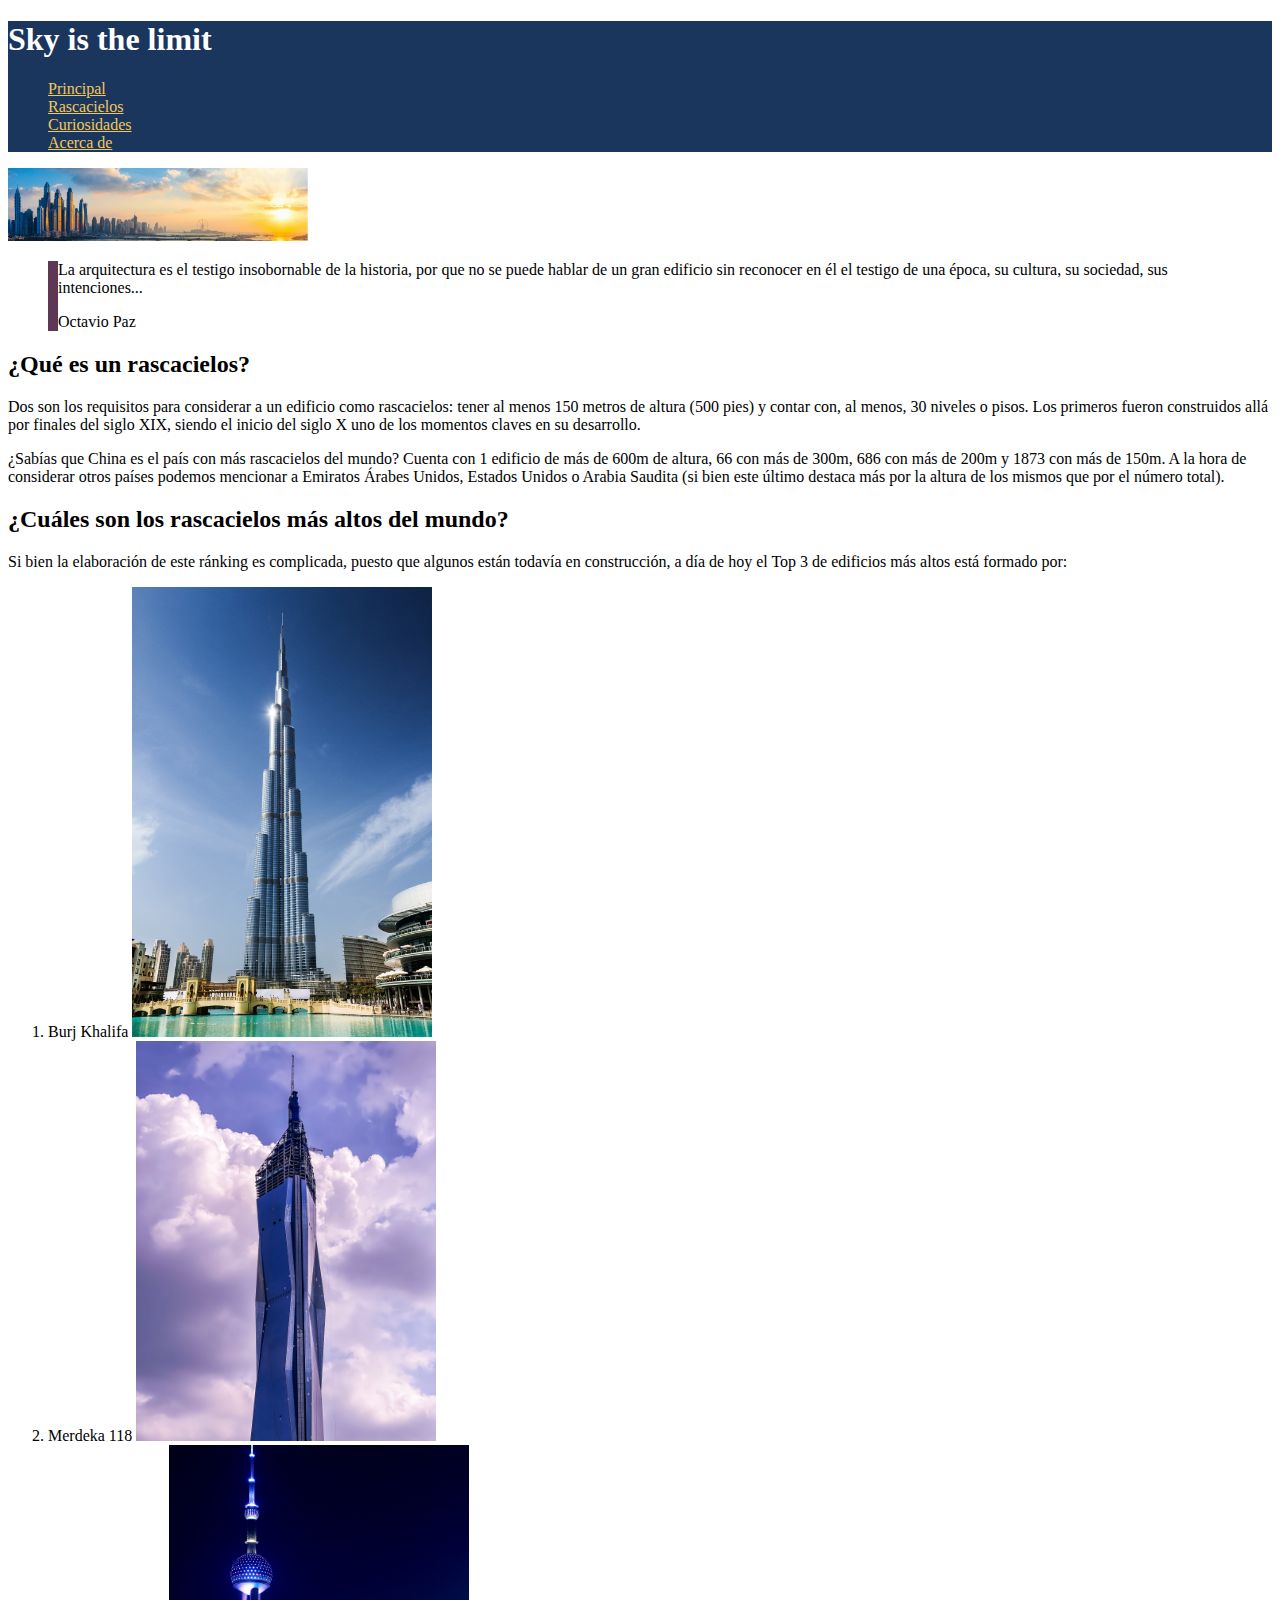
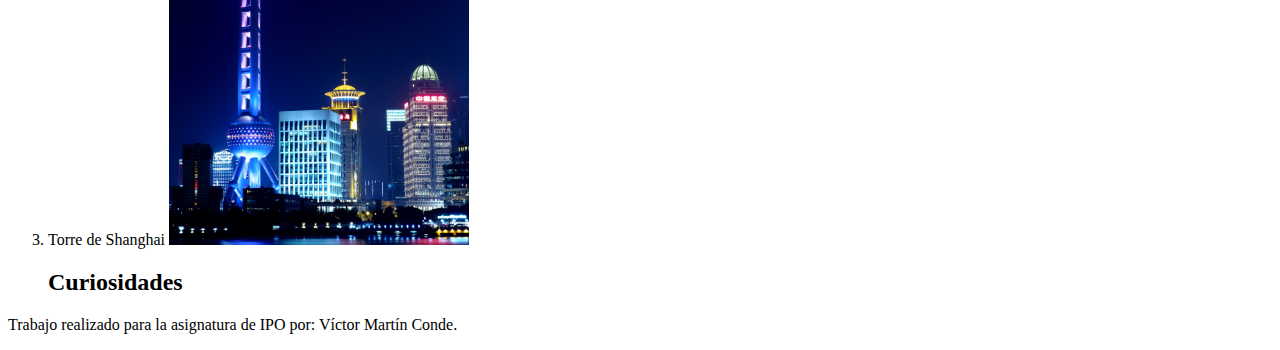
<file: index.html>
<!DOCTYPE html>
<html lang="es">
<head>
    <meta charset="UTF-8">
    <meta name="viewport" content="width=device-width, initial-scale=1.0">
    <title>Sky is the limit</title> 
    <link rel="stylesheet" href="./css/estilos.css">
</head>
<body>
    <!--li*4>a-->
    <header>
        <h1>Sky is the limit</h1>
        <nav>
            <ul>
                <li><a href="index.html">Principal</a></li>
                <li><a href="#">Rascacielos</a></li>
                <li><a href="#curiosidades">Curiosidades</a></li>
                <li><a href="./acercade.html">Acerca de</a></li>
            </ul>
        </nav>
    </header>

    <aside>
        <img src="./img/portada2.png" alt="portada2">
        <blockquote>
            <p>
                La arquitectura es el testigo insobornable de la historia, por que no se puede hablar de un gran edificio sin reconocer en él el testigo de una época, su cultura, su sociedad, sus intenciones...
            </p>
            <p>
                Octavio Paz
            </p>
        </blockquote>
    </aside>
    
    <main>
        <section>
            <h2>¿Qué es un rascacielos?</h2>

            <p>Dos son los requisitos para considerar a un edificio como rascacielos: tener al menos 150 metros de altura (500 pies) y contar con, al menos, 30 niveles o pisos. Los primeros fueron construidos allá por finales del siglo XIX, siendo el inicio del siglo X uno de los momentos claves en su desarrollo.</p>
            <p>¿Sabías que China es el país con más rascacielos del mundo? Cuenta con 1 edificio de más de 600m de altura, 66 con más de 300m, 686 con más de 200m y 1873 con más de 150m. A la hora de considerar otros países podemos mencionar a Emiratos Árabes Unidos, Estados Unidos o Arabia Saudita (si bien este último destaca más por la altura de los mismos que por el número total). </p>
        </section>
        <section>
            <h2>¿Cuáles son los rascacielos más altos del mundo?</h2>
            <p>
                Si bien la elaboración de este ránking es complicada, puesto que algunos están todavía en construcción, a día de hoy el Top 3 de edificios más altos está formado por:
            </p>
            <ol>
                <li>
                    <span>Burj Khalifa</span>
                    <img src="./img/khalifa.jpg" alt="khalifa">
                </li>
                <li>
                    <span>Merdeka 118</span>
                    <img src="./img/merdeka.jpg" alt=merdeka"">
                </li>
                <li>
                    <span>Torre de Shanghai</span>
                    <img src="./img/shanghai.jpg" alt="shanghai>
                </li>
            </ol>
        </section>
        <section id="curisosidades">
            <h2>Curiosidades</h2>
        </section>
    </main>
    <footer>
        <p>
            Trabajo realizado para la asignatura de IPO por: Víctor Martín Conde.
        </p>
    </footer>
</body>
</html>
</file>
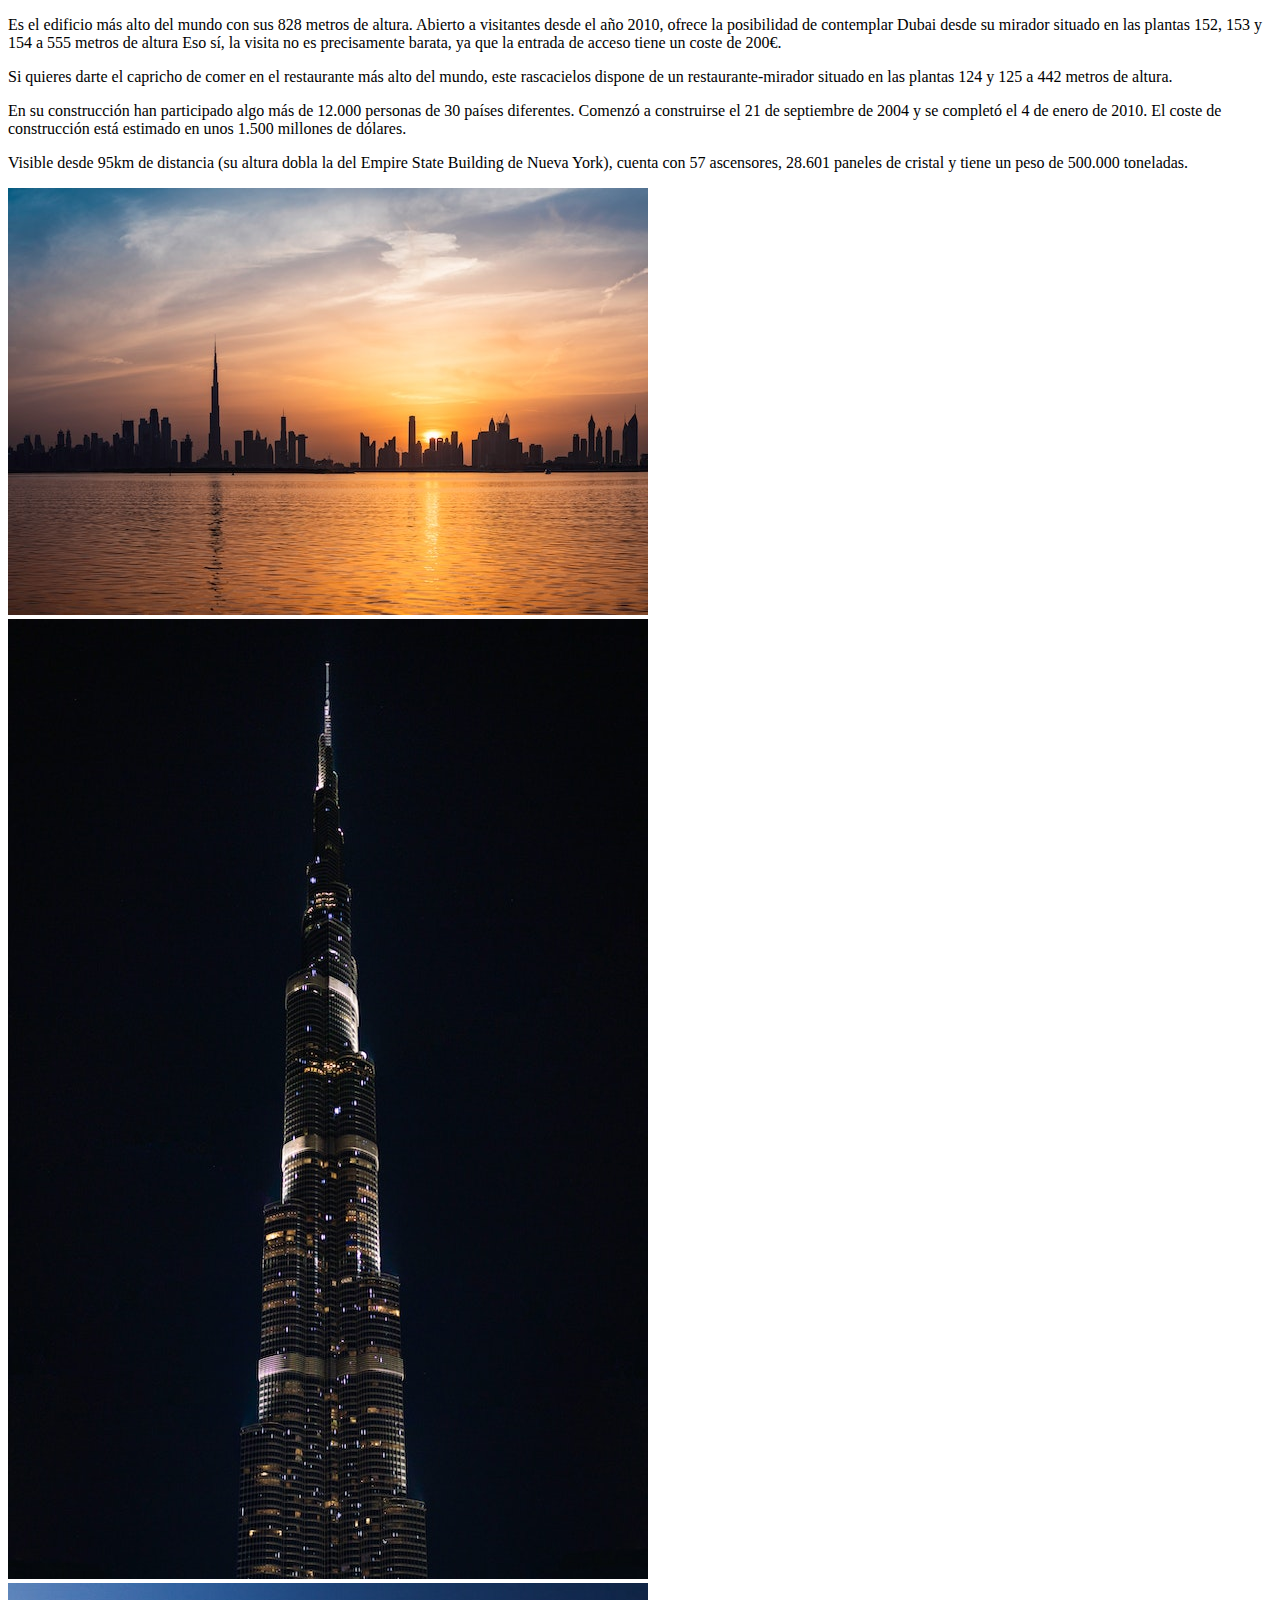
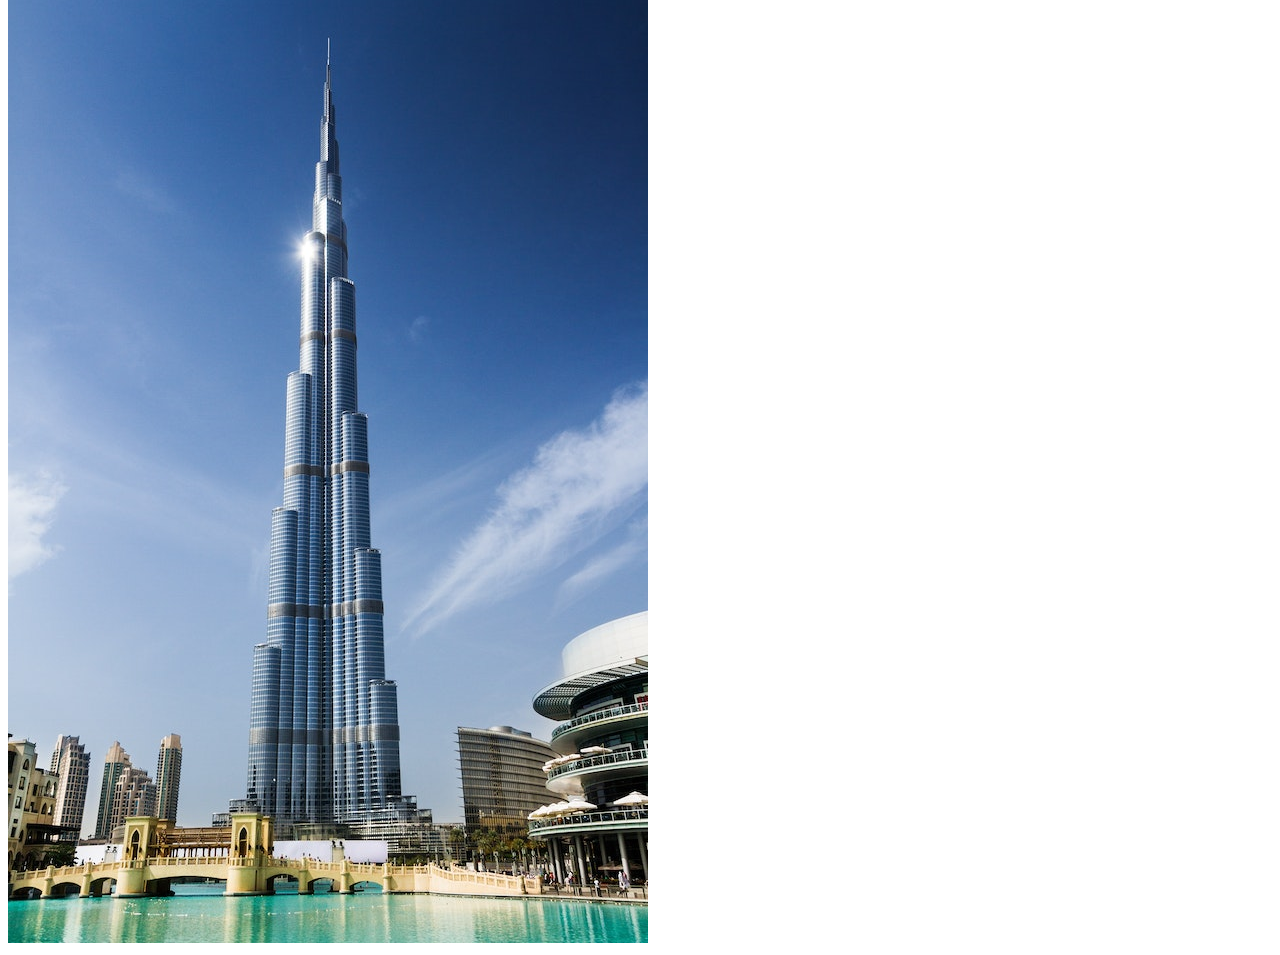
<file: burj_khalifa.html>
<!DOCTYPE html>
<html lang="en">
<head>
    <meta charset="UTF-8">
    <meta name="viewport" content="width=device-width, initial-scale=1.0">
    <title>Burj Khalifa</title>
</head>
<body>
    <main>
        <p>
            Es el edificio más alto del mundo con sus 828 metros de altura. Abierto a visitantes desde el año 2010, ofrece la posibilidad de contemplar Dubai desde su mirador situado en las plantas 152, 153 y 154 a 555 metros de altura Eso sí, la visita no es precisamente barata, ya que la entrada de acceso tiene un coste de 200€.
        </p>
        <p>
            Si quieres darte el capricho de comer en el restaurante más alto del mundo, este rascacielos dispone de un restaurante-mirador situado en las plantas 124 y 125 a 442 metros de altura.
        </p>
        <p>
            En su construcción han participado algo más de 12.000 personas de 30 países diferentes. Comenzó a construirse el 21 de septiembre de 2004 y se completó el 4 de enero de 2010. El coste de construcción está estimado en unos 1.500 millones de dólares.
        </p>
        <p>
            Visible desde 95km de distancia (su altura dobla la del Empire State Building de Nueva York), cuenta con 57 ascensores, 28.601 paneles de cristal y tiene un peso de 500.000 toneladas.
        </p>
        <section>
            <img src="./img/khalifa_2.jpg" alt="img2">
            <img src="./img/khalifa_3.jpg" alt="img3">
            <img src="./img/khalifa_4.jpg" alt="img4">
        </section>
    </main>
</body>
</html>
</file>
<file: css/estilos.css>
ul{
    list-style-type: none;
}

img{
    width: 300px;
}

header{
    background-color: #1b365d;
}

h1{
    color: #FFFFFF;
}

nav ul li a{
    color: #f2c75c;
}

aside blockquote{
    border-left: 10px solid #5d3754;
}
</file>
